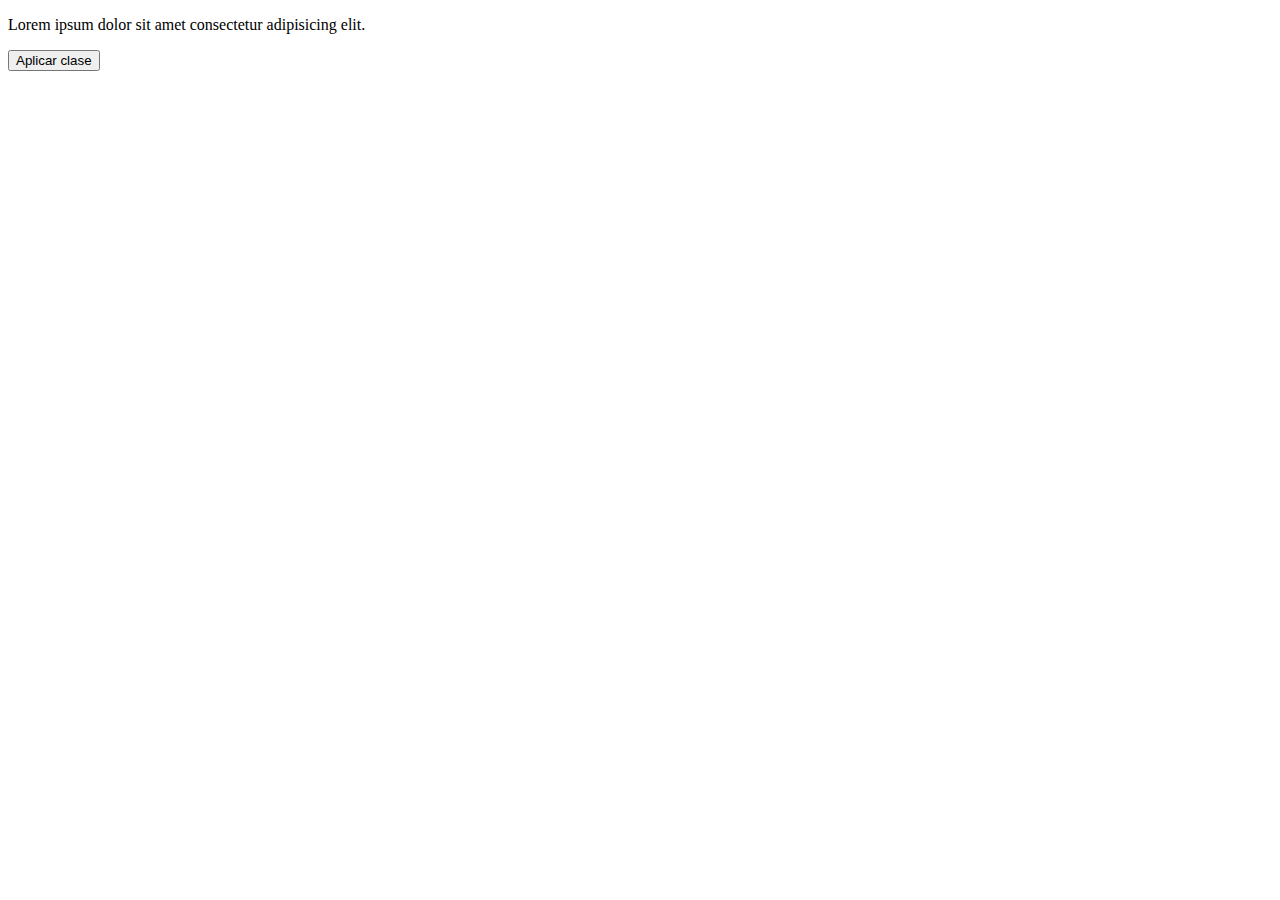
<file: JavaScript/index.html>
<!DOCTYPE html>
<html lang="en">

<head>
    <link rel="stylesheet" href="./styles.css">
    <meta charset="UTF-8">
    <meta name="viewport" content="width=device-width, initial-scale=1.0">
    <meta http-equiv="X-UA-Compatible" content="ie=edge">
    <title>Etiquetas desde JS</title>
</head>

<body>
    <div id="caja">
        <p>Lorem ipsum dolor sit amet consectetur adipisicing elit.</p>
    </div> <button id="boton">Aplicar clase</button>
    <script src="./index.js"></script>
</body>

</html>
</file>
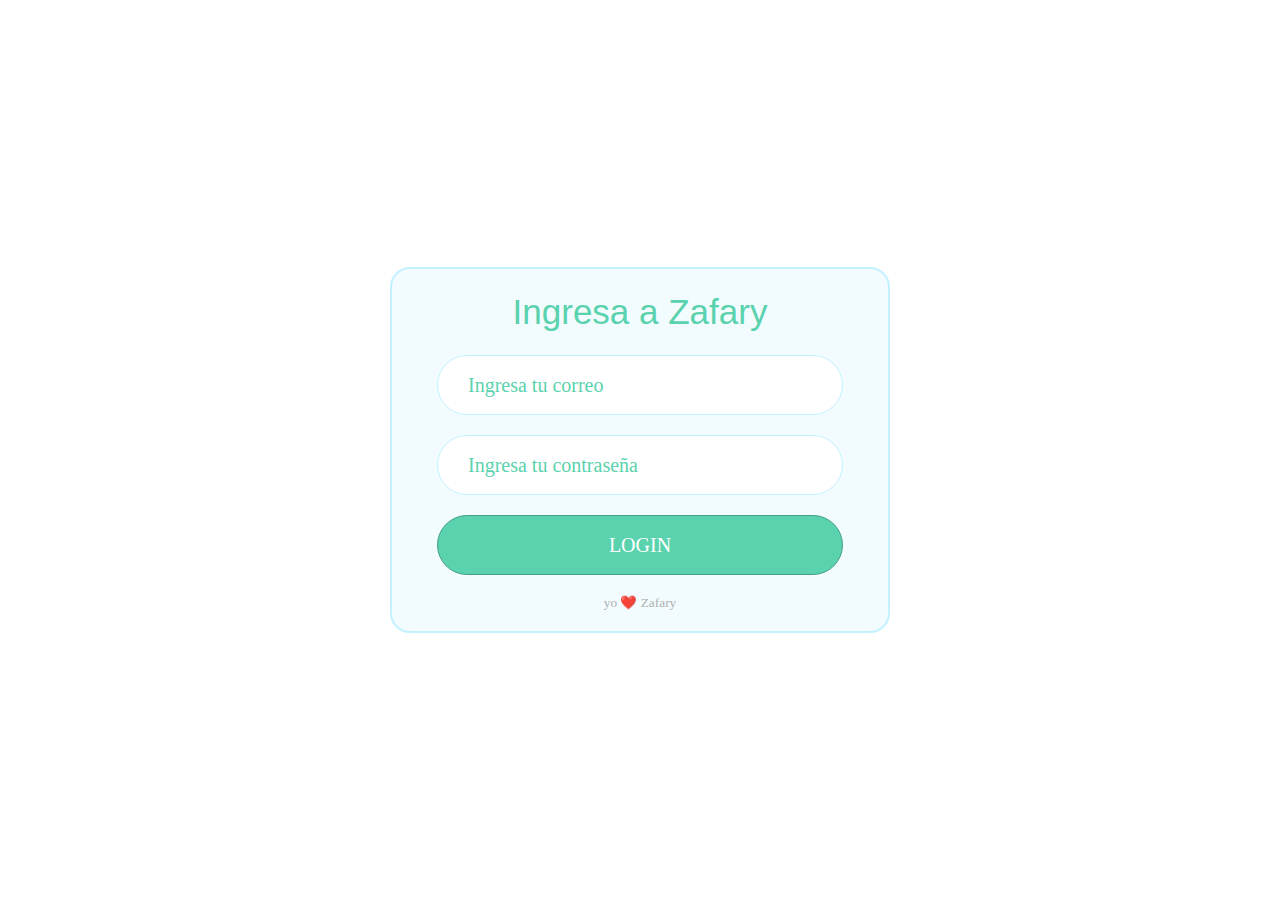
<file: login/index.html>
<!DOCTYPE html>
<html lang="en">
<head>
  <link rel="stylesheet" href="./styles.css">
  <script src="./index.js"></script>
  <meta charset="UTF-8">
  <meta name="viewport" content="width=device-width, initial-scale=1.0">
  <meta http-equiv="X-UA-Compatible" content="ie=edge">
  <title>Document</title>
</head>
<body>
  <main>
    <section class="caja-login">
      <h1>Ingresa a Zafary</h1>
      <form class="formulario-login">
          <input type="text" placeholder="Ingresa tu correo">
          <input type="password" placeholder="Ingresa tu contraseña">
          <button type="button" onclick="login()">LOGIN</button>
          <small>yo ❤️ Zafary</small>
      </form>
    </section>
  </main>
</body>
</html>
</file>
<file: JavaScript/styles.css>
.caja-principal {
    width: 200px;
    height: 200px;
    padding: 50px;
    border: 3px solid pink;
    border-radius: 50%;
}
</file>
<file: login/styles.css>
* {
    box-sizing: border-box;
  }
  
  body {
    margin: 0;
    display: grid;
    grid-template-columns: 1fr;
    position: absolute;
    top: 0;
    bottom: 0;
    left: 0;
    right: 0;
  }
  
  main {
    display: grid;
    align-items: center;
    justify-items: center;
  }
  
  .caja-login {
    width: 500px;
    background: #F2FCFF;
    border: 2px solid #C3F1FF;
    box-sizing: border-box;
    border-radius: 20px;
    /*padding: 0px 30px;aplica padding top y bottom primero y despues izq derecha*/
    padding-left: 45px;
    padding-right: 45px;
    padding-bottom: 20px;
  }
  
  .caja-login h1 {
    text-align: center;
  }
  
  h1{
    font-family: -apple-system, BlinkMacSystemFont, 'Segoe UI', Roboto, Oxygen, Ubuntu, Cantarell, 'Open Sans', 'Helvetica Neue', sans-serif;
    font-style: normal;
    font-weight: normal;
    font-size: 35px;
    color: #5AD2AE;
  }

  .formulario-login {
    display: grid;
    grid-template-columns: 1fr;
    grid-row-gap: 20px;

  }
  
  .formulario-login small {
    text-align: center;
  }
  
  .formulario-login input {
    height: 60px;
    background: #FFFFFF;
    border: 1px solid #C3F1FF;
    box-sizing: border-box;
    border-radius: 40px;
    padding: 0px 30px;

    font-family: Roboto;
    font-style: normal;
    font-weight: normal;
    font-size: 20px;
  }
  
  .formulario-login button {
    height: 60px;
    background: #5AD2AE;
    border: 1px solid #469F85;
    box-sizing: border-box;
    border-radius: 40px;
    font-family: Roboto;
    font-style: normal;
    font-weight: normal;
    font-size: 20px;
    line-height: 28px;
    color: #FFFFFF;
  }
  
  /* Efecto al pasar encima el mouse */
  .formulario-login button:hover {
    cursor: pointer;
    background: #469F85;
  }
  
  .formulario-login small {
    color: #AFAFAF;;
  }
  
  /* Color de texto de ayuda */
  .formulario-login input::placeholder {
    color: #5AD2AE;
    opacity: 1;
  }
</file>
